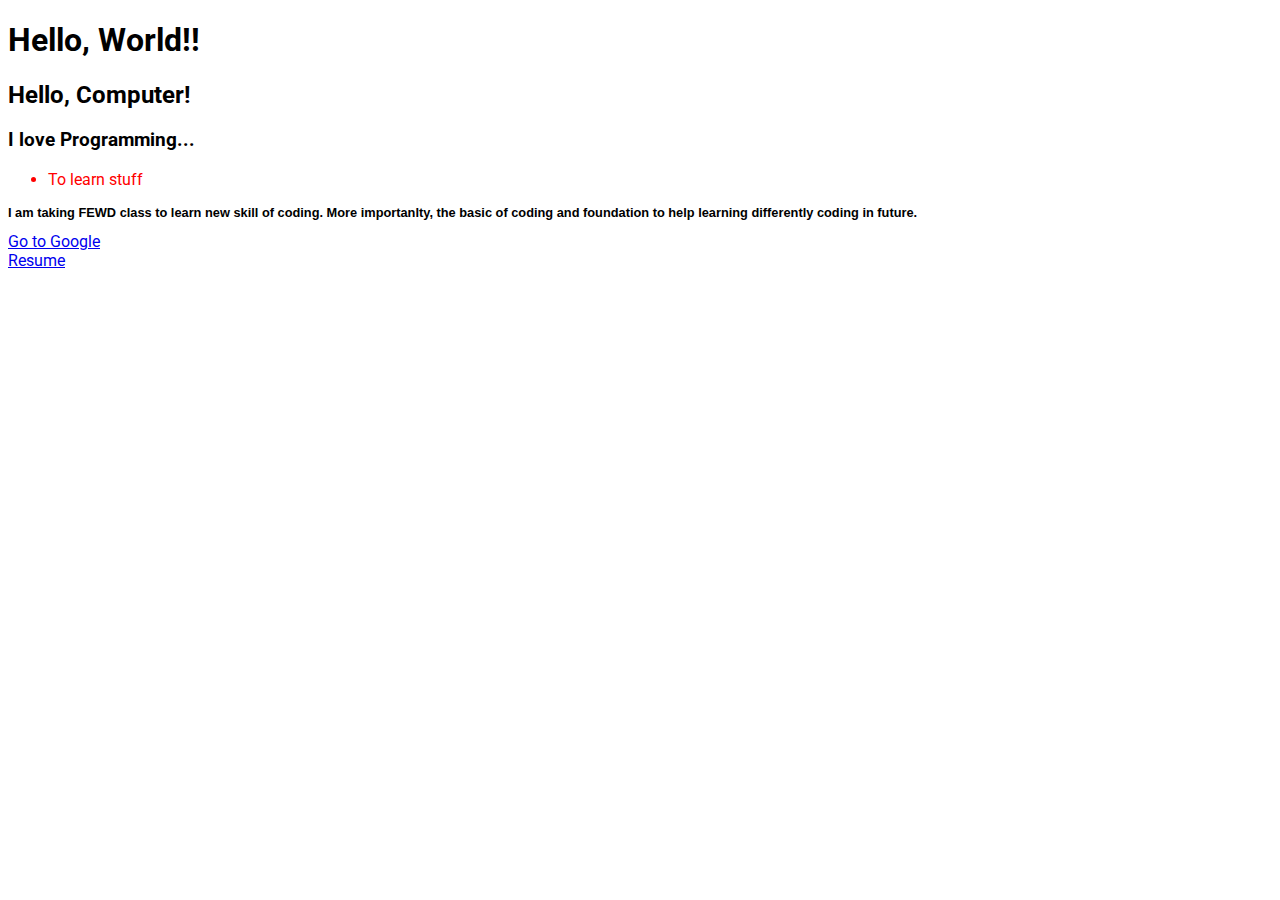
<file: index.html>
<!DOCTYPE html>
<html>
<head>
	<title></title>

	<link href="https://fonts.googleapis.com/css?family=Roboto:100,400,700" rel="stylesheet">
	
	<link rel="stylesheet" href="styles.css">
</head>
<body>

	<h1>Hello, World!!</h1>

	<h2>Hello, Computer!</h2>

	<H3>I love Programming...</H3>

	<ul>
		<li>To learn stuff</li>
	</ul>

	<p>
		I am taking FEWD class to learn new skill of coding. More importanlty, the basic of coding and foundation to help learning differently coding in future. 

	</p>

	<a href="http://google.com">Go to Google</a> <br>

	<a href="resume.html"> Resume</a>

</body>
</html>
</file>
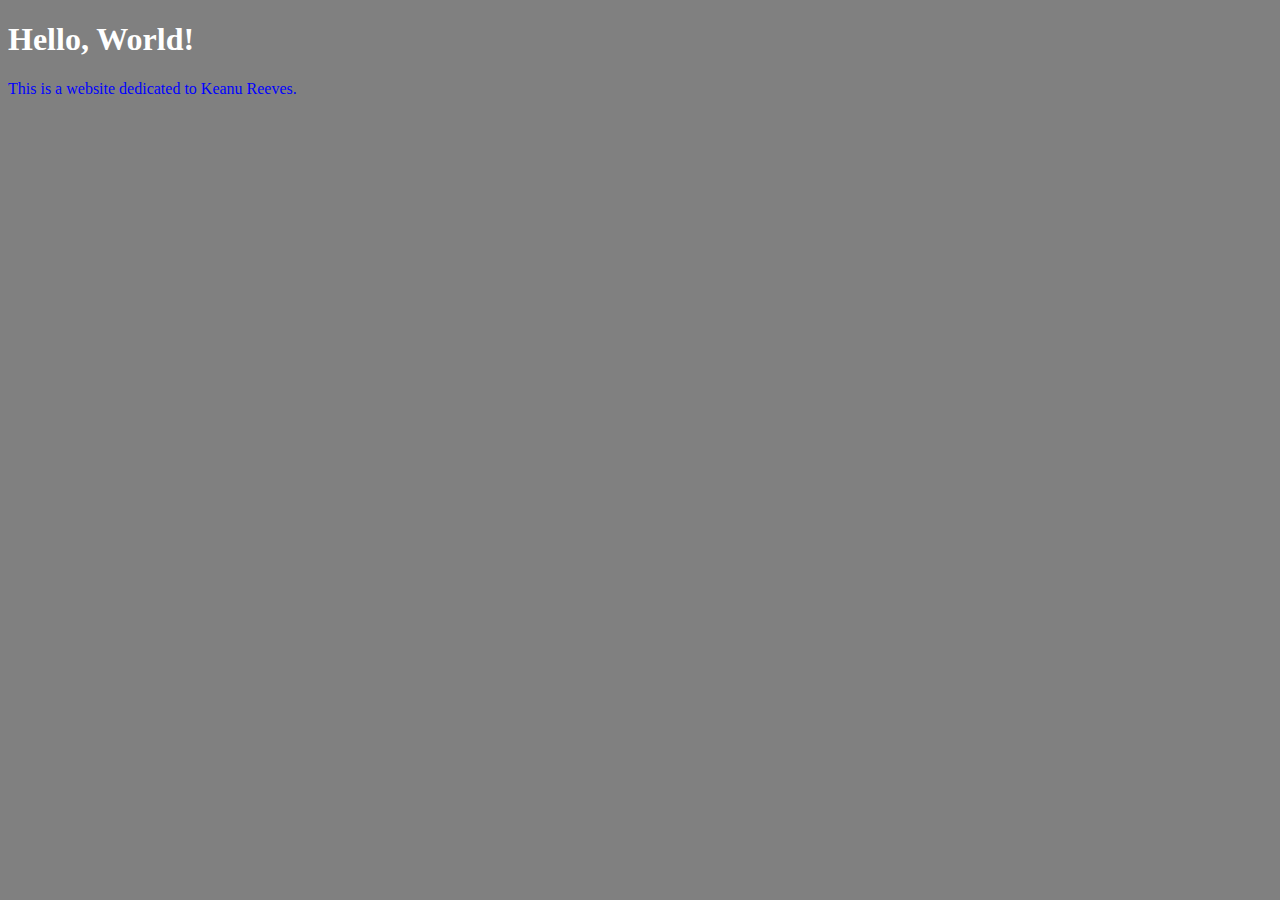
<file: class-work/keanu/index.html>
<!DOCTYPE html>
<html>
<head>
	<title>Keanu Reeves Fan Club</title>
	<link rel="stylesheet" href="css/styles.css">
</head>
<body>
	<h1>Hello, World!</h1>
	<p>This is a website dedicated to Keanu Reeves.</p>
</body>
</html>
</file>
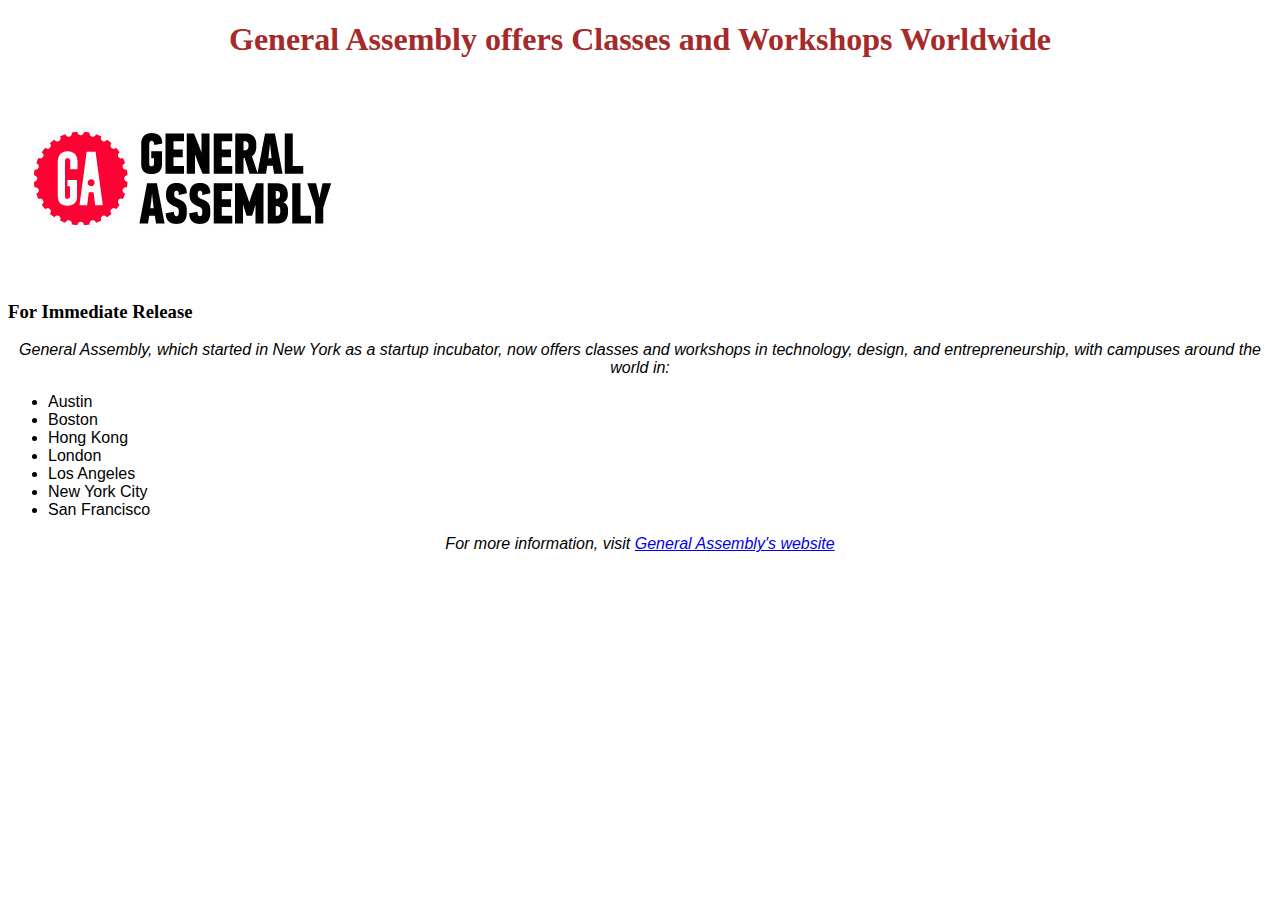
<file: homework/ga-press-release/index.html>
<!DOCTYPE html>


<html>
<head>
	<title>GA Press Releases</title>
	<link rel="stylesheet" href="styles.css">
</head>

<body>

	<h1>General Assembly offers Classes and Workshops Worldwide</h1>


	<img src="GA logo.jpg" alt="GA Logo"> 

	<h3>For Immediate Release</h3>

	<p>
  		General Assembly, which started in New York as a startup incubator, now offers classes and workshops in technology, design, and entrepreneurship, with campuses around the world in:
	</p>

	<ul>
  		<li>Austin</li>
  		<li>Boston</li>
  		<li>Hong Kong</li>
  		<li>London</li>
  		<li>Los Angeles</li>
  		<li>New York City</li>
  		<li>San Francisco</li>
	</ul>

	<p>
  		For more information, visit <a href="http://generalassemb.ly">General Assembly's website</a>
  		<a href="about.html"></a>
	</p>
</body>
</html>
</file>
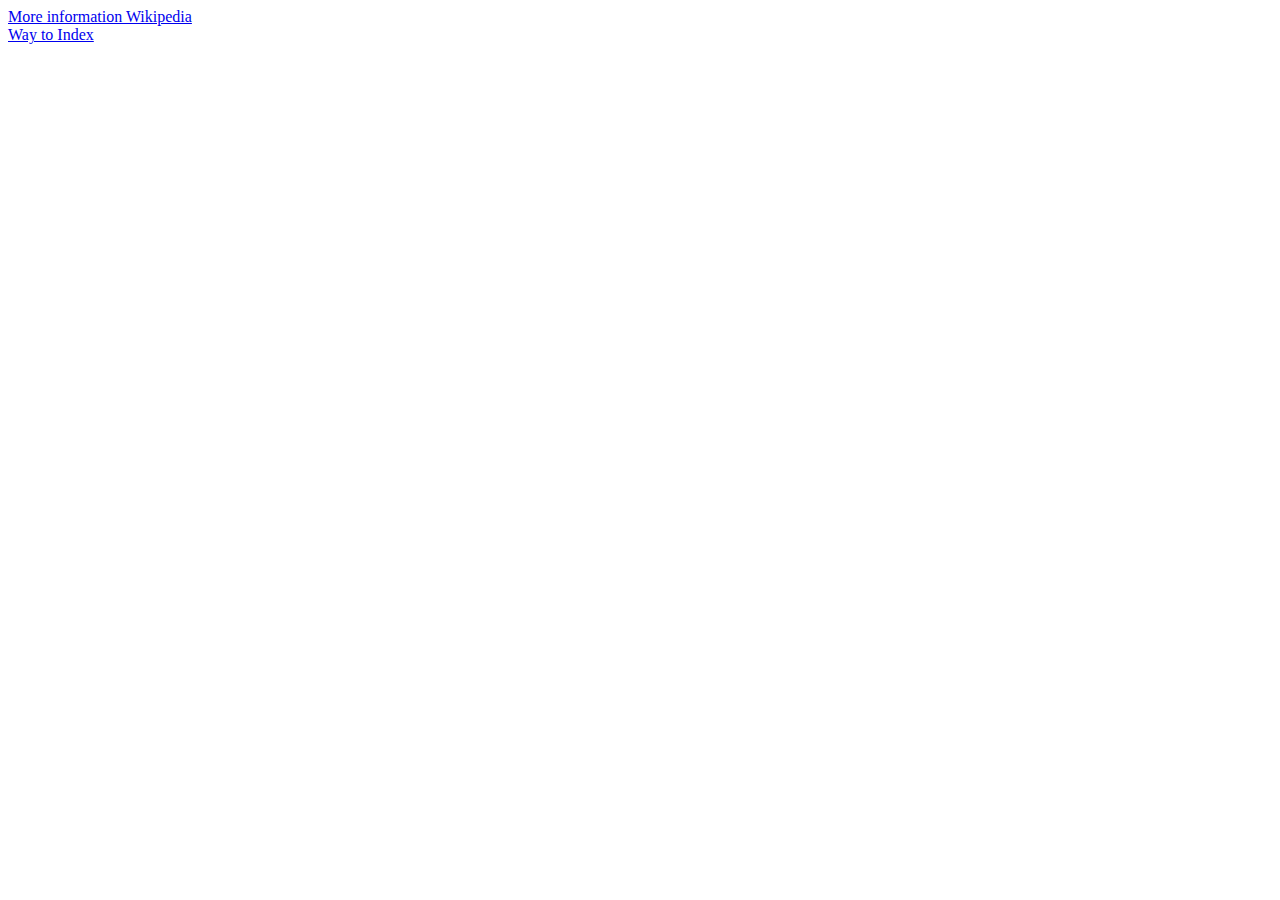
<file: resume.html>
<!DOCTYPE html>
<html>
<head>
	<title></title>
</head>
<body>
	<a href="https://en.wikipedia.org/wiki/Main_Page">More information Wikipedia</a> <br>
	<a href="index.html">Way to Index</a>
</body>
</html>
</file>
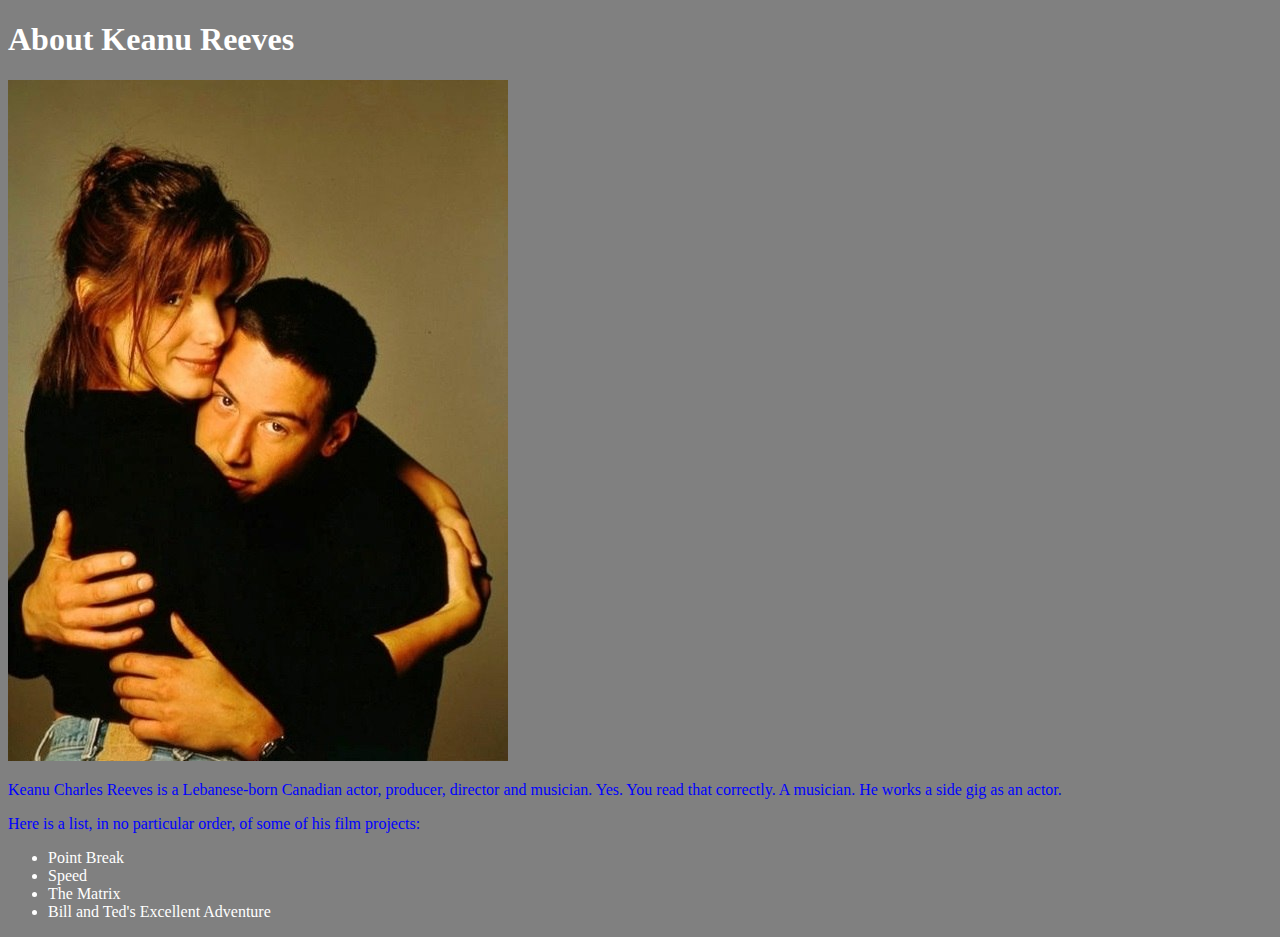
<file: class-work/keanu/about.html>
<!DOCTYPE html>
<html>
<head>
	<title>About Keanu Reeves</title>
	<link rel="stylesheet" href="css/styles.css">
</head>
<body>

	<h1>About Keanu Reeves</h1>

	<img src="keanu.jpg" alt="Picture"></a>

	<p>
		Keanu Charles Reeves is a Lebanese-born Canadian actor, producer, director and musician. Yes. You read that correctly. A musician. He works a side gig as an actor.
	</p>

	<p>
		Here is a list, in no particular order, of some of his film projects:
	</p>
<ul>
	<li>Point Break</li>
	<li>Speed</li>
	<li>The Matrix</li>
	<li>Bill and Ted's Excellent Adventure</li>
</ul>

</body>
</html>
</file>
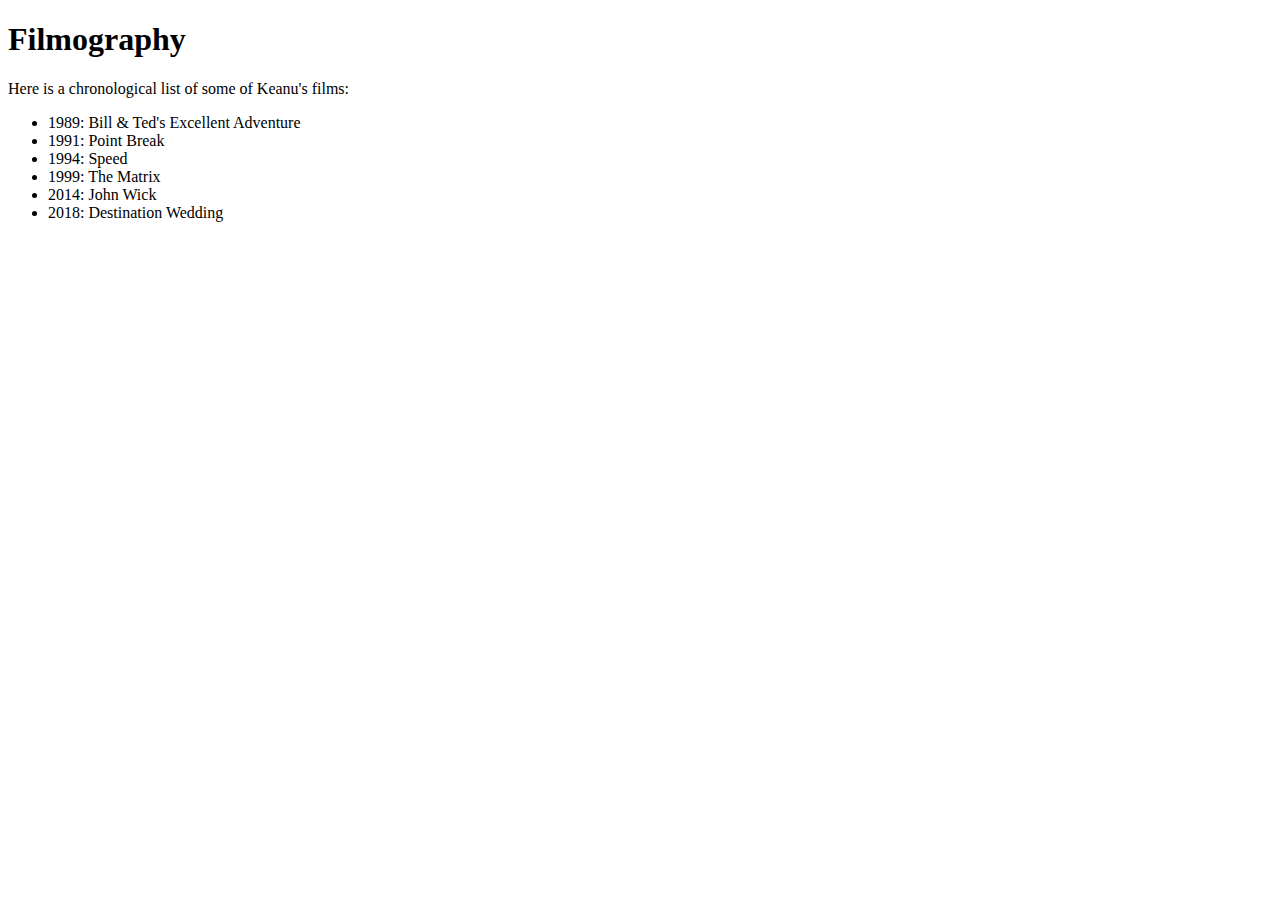
<file: class-work/keanu/films.html>
<!DOCTYPE html>
<html>
<head>
	<title>Keanu's Films</title>
</head>
<body>
	<h1>Filmography</h1>
	<p>Here is a chronological list of some of Keanu's films:</p>

	<ul>
		<li>1989: Bill & Ted's Excellent Adventure</li>
		<li>1991: Point Break</li>
		<li>1994: Speed</li>
		<li>1999: The Matrix</li>
		<li>2014: John Wick</li>
		<li>2018: Destination Wedding</li>
	</ul>
</body>
</html>
</file>
<file: styles.css>
body {
	font-family: 'Roboto', sans-serif;
}



p {
	font-family: sans-serif;
	color: black;
	font-style: normal;
	font-size: 80%;
	font-weight: 700;
}

li {
	color: red;

}
</file>
<file: class-work/keanu/css/styles.css>
body {
	background: grey;
	color: white;
}

a {
	color: red;
}

p {
	color: blue;
}
</file>
<file: homework/ga-press-release/styles.css>
h1 {
	color: brown;
	text-align: center;
}

p {
	font-family: sans-serif;
	font-size: 100%;
}

img {
	text-align: center;
}

ul {
	font-family: sans-serif;
	text-align: left;
}

p {
	text-align: center;
	font-style: italic;
}
</file>
